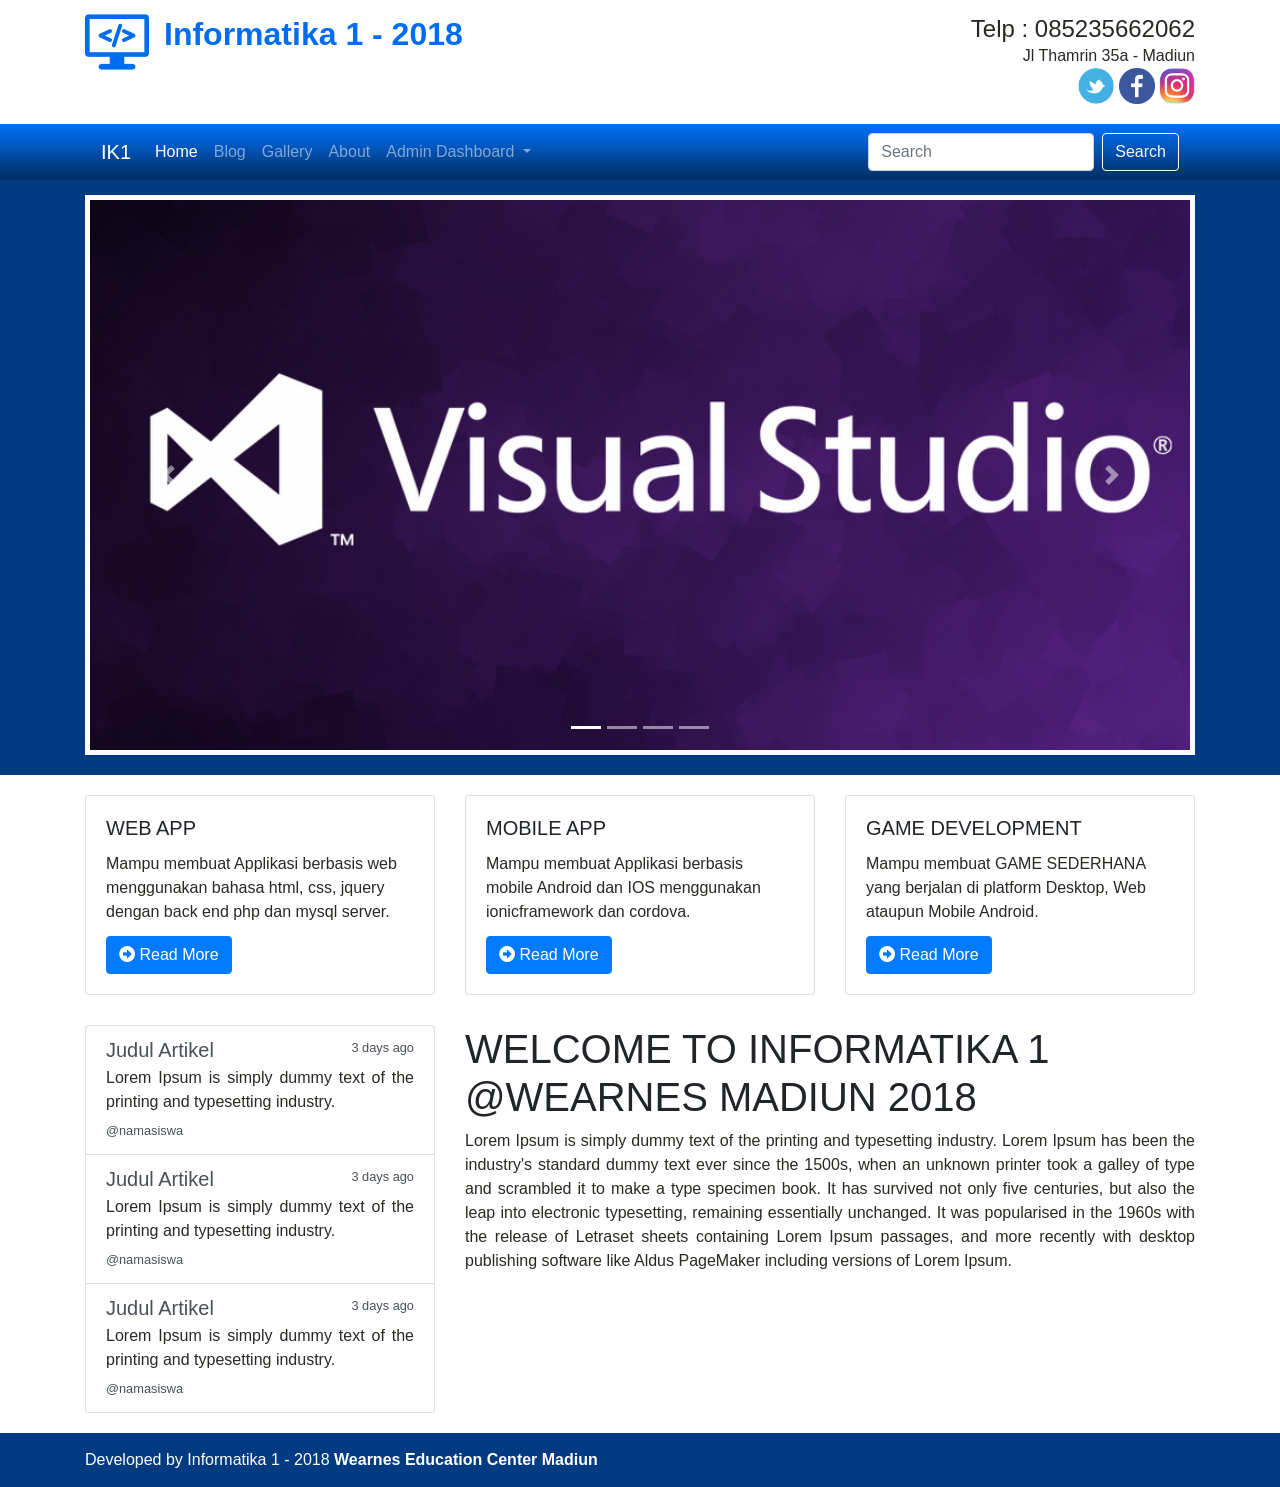
<file: index.html>
<!DOCTYPE html>
<html>
	<head>
		<title>Project HTML</title>
		<meta charset="utf-8">
		<meta name="viewport" content="width=device-width, initial-scale=1">
		<link rel="icon" href="images/icon.png">
		<!-- bootstrap css -->
		<link rel="stylesheet" href="css/bootstrap.min.css">
		<!-- font awesome cdn -->
		<!-- <link rel="stylesheet" href="https://use.fontawesome.com/releases/v5.3.1/css/all.css" integrity="sha384-mzrmE5qonljUremFsqc01SB46JvROS7bZs3IO2EmfFsd15uHvIt+Y8vEf7N7fWAU" crossorigin="anonymous"> -->
		<!-- font awesome local -->
		<link rel="stylesheet" href="font/fontawesome/css/all.css">
		<!-- animate css -->
		<link rel="stylesheet" href="css/animate.css">
		<!-- my custom css -->
		<link rel="stylesheet" href="css/my-style.css">
		<style>
		.card:hover{
		background-color: green;
		color: white;
				}
		.card:hover .card-title{
		color: white;
		}
		.card, .card .card-title{
		transition: background-color 2s, color 2s;
		}
		
		</style>
	</head>
	<body>
		<div class="header">
			<div class="container">
				<div class="row">
					<div class="col-md-6">
						<div class="judul animated bounceInDown">
							<img src="images/programming.png">
							<h2>Informatika 1 - 2018</h2>
						</div>
					</div>
					<div class="col-md-6">
						<div class="alamat animated bounceInRight">
							<h4>Telp : 085235662062</h4>
							<p>Jl Thamrin 35a - Madiun</p>
							<a href="http://twitter.com" target="_blank" title="Go to Twitter"><img src="images/twitter.png"></a>
							<a href="http://facebook.com" target="_blank" title="Go to Facebook"><img src="images/facebook.png"></a>
							<a href="http://instagram.com" target="_blank" title="Go to instagram"><img src="images/instagram.jpg"></a>
						</div>
					</div>
				</div>
			</div>
		</div>
		<div class="menu">
			<div class="container">
				<nav class="navbar navbar-expand-lg navbar-dark">
					<a class="navbar-brand" href="#">IK1</a>
					<button class="navbar-toggler" type="button" data-toggle="collapse" data-target="#navbarSupportedContent" aria-controls="navbarSupportedContent" aria-expanded="false" aria-label="Toggle navigation">
					<span class="navbar-toggler-icon"></span>
					</button>
					<div class="collapse navbar-collapse" id="navbarSupportedContent">
						<ul class="navbar-nav mr-auto">
							<li class="nav-item active">
								<a class="nav-link" href="index.html">Home <span class="sr-only">(current)</span></a>
							</li>
							<li class="nav-item">
								<a class="nav-link" href="blog.html">Blog</a>
							</li>
							<li class="nav-item">
								<a class="nav-link" href="gallery.html">Gallery</a>
							</li>
							<li class="nav-item">
								<a class="nav-link" href="about.html">About</a>
							</li>
							<li class="nav-item dropdown">
								<a class="nav-link dropdown-toggle" href="#" id="navbarDropdown" role="button" data-toggle="dropdown" aria-haspopup="true" aria-expanded="false">
									Admin Dashboard
								</a>
								<div class="dropdown-menu" aria-labelledby="navbarDropdown">
									<a class="dropdown-item" href="login.html">Login</a>
									<a class="dropdown-item" href="register.html">Register</a>
								</div>
							</li>
						</ul>
						<form class="form-inline my-2 my-lg-0">
							<input class="form-control mr-sm-2" type="search" placeholder="Search" aria-label="Search">
							<button class="btn btn-outline-light my-2 my-sm-0" type="submit">Search</button>
						</form>
					</div>
				</nav>
			</div>
		</div>
		<div class="slider">
			<div class="container">
				<div id="myCarousel" class="carousel slide" data-ride="carousel">
					<ol class="carousel-indicators">
						<li data-target="#myCarousel" data-slide-to="0" class="active"></li>
						<li data-target="#myCarousel" data-slide-to="1"></li>
						<li data-target="#myCarousel" data-slide-to="2"></li>
						<li data-target="#myCarousel" data-slide-to="3"></li>
					</ol>
					<div class="carousel-inner">
						<div class="carousel-item active">
							<img class="d-block w-100" src="images/slide1.jpg" alt="First slide">
						</div>
						<div class="carousel-item">
							<img class="d-block w-100" src="images/slide2.jpg" alt="Second slide">
						</div>
						<div class="carousel-item">
							<img class="d-block w-100" src="images/slide3.jpg" alt="Third slide">
						</div>
						<div class="carousel-item">
							<img class="d-block w-100" src="images/slide4.jpg" alt="Fourth slide">
						</div>
					</div>
					<a class="carousel-control-prev" href="#myCarousel" role="button" data-slide="prev">
						<span class="carousel-control-prev-icon" aria-hidden="true"></span>
						<span class="sr-only">Previous</span>
					</a>
					<a class="carousel-control-next" href="#myCarousel" role="button" data-slide="next">
						<span class="carousel-control-next-icon" aria-hidden="true"></span>
						<span class="sr-only">Next</span>
					</a>
				</div>
			</div>
		</div>
		<div class="platform">
			<div class="container">
				<div class="row">
					<div class="col-md-4 col-sm-6">
						<!-- card -->
						<div class="card">
							<div class="card-body">
								<h5 class="card-title">WEB APP</h5>
								<p class="card-title">Mampu membuat Applikasi berbasis web menggunakan bahasa html, css, jquery dengan back end php dan mysql server.</p>
								<a href="#" class="btn btn-primary"><i class="fas fa-arrow-alt-circle-right"></i> Read More</a>
							</div>
						</div>
						<!-- end -->
					</div>
					<div class="col-md-4 col-sm-6">
						<!-- card -->
						<div class="card">
							<div class="card-body">
								<h5 class="card-title">MOBILE APP</h5>
								<p class="card-title">Mampu membuat Applikasi berbasis mobile Android dan IOS menggunakan ionicframework dan cordova.</p>
								<a href="#" class="btn btn-primary"><i class="fas fa-arrow-alt-circle-right"></i> Read More</a>
							</div>
						</div>
						<!-- end -->
					</div>
					<div class="col-md-4 col-sm-6">
						<!-- card -->
						<div class="card">
							<div class="card-body">
								<h5 class="card-title">GAME DEVELOPMENT</h5>
								<p class="card-title">Mampu membuat GAME SEDERHANA yang berjalan di platform Desktop, Web ataupun Mobile Android.</p>
								<a href="#" class="btn btn-primary"><i class="fas fa-arrow-alt-circle-right"></i> Read More</a>
							</div>
						</div>
						<!-- end -->
					</div>
				</div>
			</div>
		</div>
		<div class="content">
			<div class="container">
				<div class="row">
					<div class="col-md-4">
						<!--  List Group -->
						<div class="list-group">
							<a href="#" class="list-group-item list-group-item-action flex-column align-items-start">
								<div class="d-flex w-100 justify-content-between">
									<h5 class="mb-1">Judul Artikel</h5>
									<small>3 days ago</small>
								</div>
								<p class="mb-1">Lorem Ipsum is simply dummy text of the printing and typesetting industry.</p>
								<small>@namasiswa</small>
							</a>
							<a href="#" class="list-group-item list-group-item-action flex-column align-items-start">
								<div class="d-flex w-100 justify-content-between">
									<h5 class="mb-1">Judul Artikel</h5>
									<small>3 days ago</small>
								</div>
								<p class="mb-1">Lorem Ipsum is simply dummy text of the printing and typesetting industry.</p>
								<small>@namasiswa</small>
							</a>
							<a href="#" class="list-group-item list-group-item-action flex-column align-items-start">
								<div class="d-flex w-100 justify-content-between">
									<h5 class="mb-1">Judul Artikel</h5>
									<small>3 days ago</small>
								</div>
								<p class="mb-1">Lorem Ipsum is simply dummy text of the printing and typesetting industry.</p>
								<small>@namasiswa</small>
							</a>
						</div>
						<!-- End List Group -->
					</div>
					<div class="col-md-8">
						<h1>
						WELCOME TO INFORMATIKA 1 @WEARNES MADIUN 2018
						</h1>
						<p>
							Lorem Ipsum is simply dummy text of the printing and typesetting industry. Lorem Ipsum has been the industry's standard dummy text ever since the 1500s, when an unknown printer took a galley of type and scrambled it to make a type specimen book. It has survived not only five centuries, but also the leap into electronic typesetting, remaining essentially unchanged. It was popularised in the 1960s with the release of Letraset sheets containing Lorem Ipsum passages, and more recently with desktop publishing software like Aldus PageMaker including versions of Lorem Ipsum.
						</p>
					</div>
					</div> <!-- end row -->
				</div>
			</div>
			<div class="iklan">
				<div class="container">
			        <script async src="//pagead2.googlesyndication.com/pagead/js/adsbygoogle.js"></script>
			        <!-- ik12018 000webhost side -->
			        <ins class="adsbygoogle"
			             style="display:block"
			             data-ad-client="ca-pub-8734858022219210"
			             data-ad-slot="3795049940"
			             data-ad-format="auto"
			             data-full-width-responsive="true"></ins>
			        <script>
			        (adsbygoogle = window.adsbygoogle || []).push({});
			        </script>
			    </div>
			</div>
			<div class="footer">
				<div class="container">
					Developed by Informatika 1 - 2018 <strong>Wearnes Education Center Madiun</strong>
				</div>
			</div>
			<script src="lib/jquery-3.3.1.slim.min.js"></script>
			<script src="lib/popper.min.js"></script>
			<script src="js/bootstrap.min.js"></script>
		</body>
	</html>
</file>
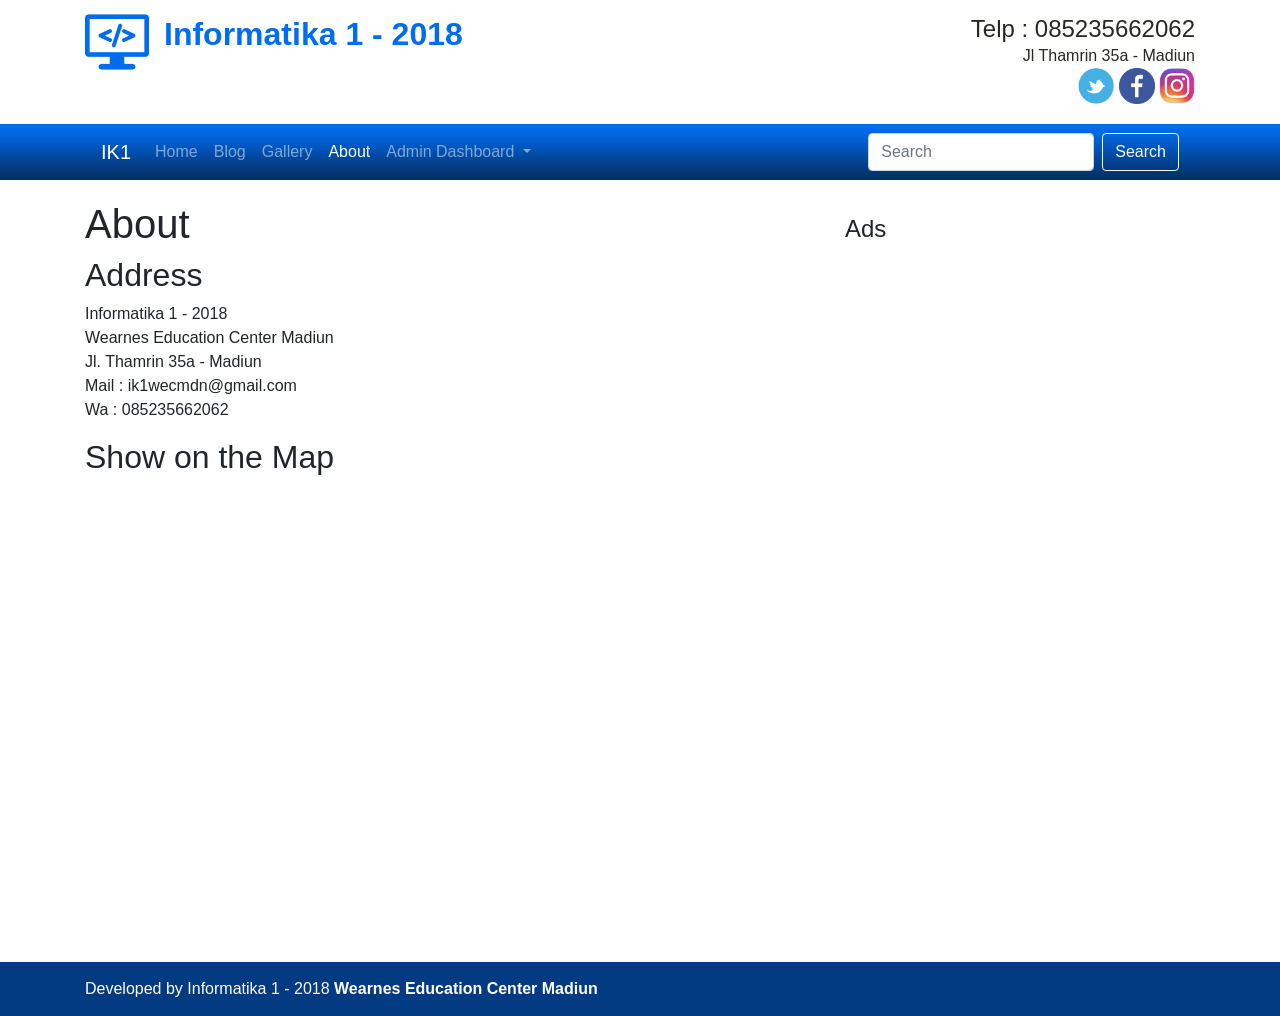
<file: about.html>
<!DOCTYPE html>
<html>
	<head>
		<title>Project HTML</title>
		<meta charset="utf-8">
		<meta name="viewport" content="width=device-width, initial-scale=1">
		<link rel="icon" href="images/icon.png">
		<!-- bootstrap css -->
		<link rel="stylesheet" href="css/bootstrap.min.css">
		<!-- font awesome cdn -->
		<!-- <link rel="stylesheet" href="https://use.fontawesome.com/releases/v5.3.1/css/all.css" integrity="sha384-mzrmE5qonljUremFsqc01SB46JvROS7bZs3IO2EmfFsd15uHvIt+Y8vEf7N7fWAU" crossorigin="anonymous"> -->
		<!-- font awesome local -->
		<link rel="stylesheet" href="font/fontawesome/css/all.css">
		<!-- animate css -->
		<link rel="stylesheet" href="css/animate.css">
		<!-- my custom css -->
		<link rel="stylesheet" href="css/my-style.css">
	</head>
	<body>
		<div class="header">
			<div class="container">
				<div class="row">
					<div class="col-md-6">
						<div class="judul animated bounceInDown">
							<img src="images/programming.png">
							<h2>Informatika 1 - 2018</h2>
						</div>
					</div>
					<div class="col-md-6">
						<div class="alamat animated bounceInRight">
							<h4>Telp : 085235662062</h4>
							<p>Jl Thamrin 35a - Madiun</p>
							<a href="http://twitter.com" target="_blank" title="Go to Twitter"><img src="images/twitter.png"></a>
							<a href="http://facebook.com" target="_blank" title="Go to Facebook"><img src="images/facebook.png"></a>
							<a href="http://instagram.com" target="_blank" title="Go to instagram"><img src="images/instagram.jpg"></a>
						</div>
					</div>
				</div>
			</div>
		</div>
		<div class="menu">
			<div class="container">
				<nav class="navbar navbar-expand-lg navbar-dark">
					<a class="navbar-brand" href="#">IK1</a>
					<button class="navbar-toggler" type="button" data-toggle="collapse" data-target="#navbarSupportedContent" aria-controls="navbarSupportedContent" aria-expanded="false" aria-label="Toggle navigation">
					<span class="navbar-toggler-icon"></span>
					</button>
					<div class="collapse navbar-collapse" id="navbarSupportedContent">
						<ul class="navbar-nav mr-auto">
							<li class="nav-item">
								<a class="nav-link" href="index.html">Home</a>
							</li>
							<li class="nav-item">
								<a class="nav-link" href="blog.html">Blog</a>
							</li>
							<li class="nav-item">
								<a class="nav-link" href="gallery.html">Gallery</a>
							</li>
							<li class="nav-item active">
								<a class="nav-link" href="about.html">About</a>
							</li>
							<li class="nav-item dropdown">
								<a class="nav-link dropdown-toggle" href="#" id="navbarDropdown" role="button" data-toggle="dropdown" aria-haspopup="true" aria-expanded="false">
									Admin Dashboard
								</a>
								<div class="dropdown-menu" aria-labelledby="navbarDropdown">
									<a class="dropdown-item" href="login.html">Login</a>
									<a class="dropdown-item" href="register.html">Register</a>
								</div>
							</li>
						</ul>
						<form class="form-inline my-2 my-lg-0">
							<input class="form-control mr-sm-2" type="search" placeholder="Search" aria-label="Search">
							<button class="btn btn-outline-light my-2 my-sm-0" type="submit">Search</button>
						</form>
					</div>
				</nav>
			</div>
		</div>
		<div class="content">
			<div class="container">
				<div class="row">
					<div class="col-md-8">
						<h1>About</h1>
						
						<h2>Address</h2>
						<address>
							Informatika 1 - 2018 <br>
							Wearnes Education Center Madiun<br>
							Jl. Thamrin 35a - Madiun<br>
							Mail : ik1wecmdn@gmail.com<br>
							Wa : 085235662062
						</address>
						<h2>Show on the Map</h2>
						<iframe src="https://www.google.com/maps/embed?pb=!1m18!1m12!1m3!1d3954.5128926248726!2d111.53061981408317!3d-7.627857677543078!2m3!1f0!2f0!3f0!3m2!1i1024!2i768!4f13.1!3m3!1m2!1s0x2e79bef1b013b46b%3A0xc7b5a3e8a713f9fa!2sWearnes+Education+Center+Madiun!5e0!3m2!1sid!2sid!4v1538386664377" width="100%" height="450" frameborder="0" style="border:0" allowfullscreen></iframe>
					</div>
					<div class="col-md-4">
						<h4>Ads</h4>
						
							<script async src="//pagead2.googlesyndication.com/pagead/js/adsbygoogle.js"></script>
							<!-- ik12018 000webhost side -->
							<ins class="adsbygoogle"
							style="display:block"
							data-ad-client="ca-pub-8734858022219210"
							data-ad-slot="3795049940"
							data-ad-format="auto"
							data-full-width-responsive="true"></ins>
							<script>
							(adsbygoogle = window.adsbygoogle || []).push({});
							</script>
							
						
					</div>
					</div> <!-- end row -->
				</div>
			</div>
			<div class="iklan">
			</div>
			<div class="footer">
				<div class="container">
					Developed by Informatika 1 - 2018 <strong>Wearnes Education Center Madiun</strong>
				</div>
			</div>
			<script src="lib/jquery-3.3.1.slim.min.js"></script>
			<script src="lib/popper.min.js"></script>
			<script src="js/bootstrap.min.js"></script>
		</body>
	</html>
</file>
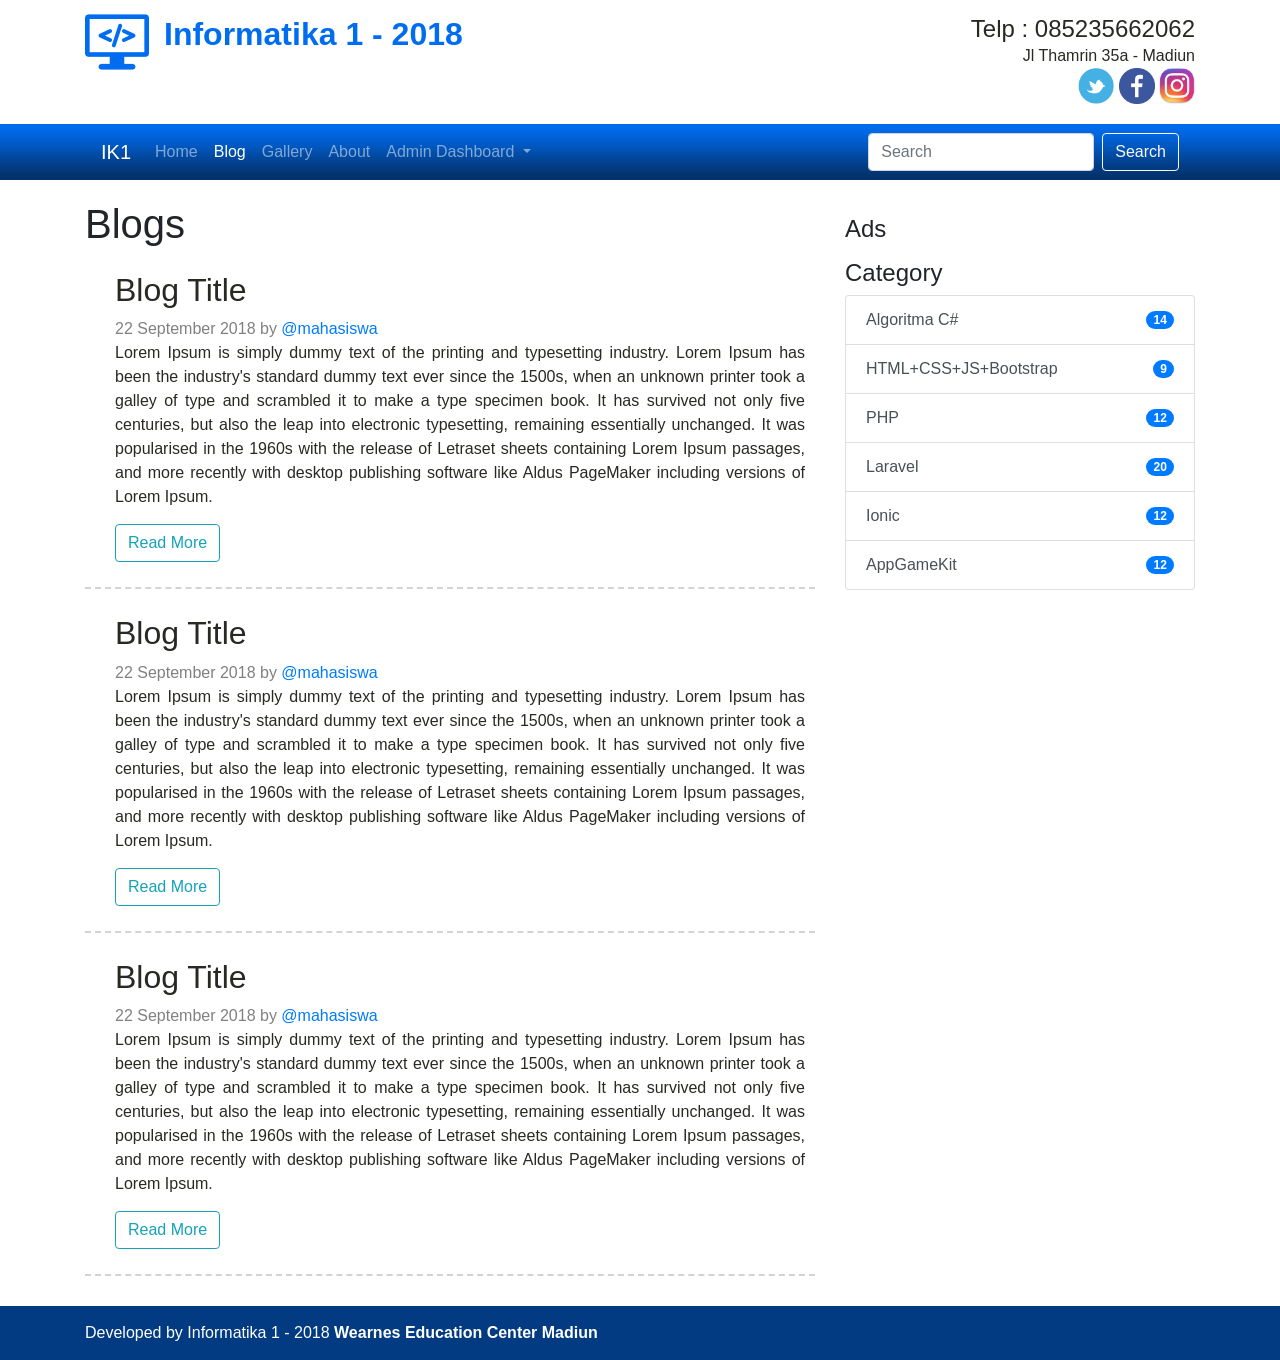
<file: blog.html>
<!DOCTYPE html>
<html>
	<head>
		<title>Project HTML</title>
		<meta charset="utf-8">
		<meta name="viewport" content="width=device-width, initial-scale=1">
		<link rel="icon" href="images/icon.png">
		<!-- bootstrap css -->
		<link rel="stylesheet" href="css/bootstrap.min.css">
		<!-- font awesome cdn -->
		<!-- <link rel="stylesheet" href="https://use.fontawesome.com/releases/v5.3.1/css/all.css" integrity="sha384-mzrmE5qonljUremFsqc01SB46JvROS7bZs3IO2EmfFsd15uHvIt+Y8vEf7N7fWAU" crossorigin="anonymous"> -->
		<!-- font awesome local -->
		<link rel="stylesheet" href="font/fontawesome/css/all.css">
		<!-- animate css -->
		<link rel="stylesheet" href="css/animate.css">
		<!-- my custom css -->
		<link rel="stylesheet" href="css/my-style.css">
	</head>
	<body>
		<div class="header">
			<div class="container">
				<div class="row">
					<div class="col-md-6">
						<div class="judul animated bounceInDown">
							<img src="images/programming.png">
							<h2>Informatika 1 - 2018</h2>
						</div>
					</div>
					<div class="col-md-6">
						<div class="alamat animated bounceInRight">
							<h4>Telp : 085235662062</h4>
							<p>Jl Thamrin 35a - Madiun</p>
							<a href="http://twitter.com" target="_blank" title="Go to Twitter"><img src="images/twitter.png"></a>
							<a href="http://facebook.com" target="_blank" title="Go to Facebook"><img src="images/facebook.png"></a>
							<a href="http://instagram.com" target="_blank" title="Go to instagram"><img src="images/instagram.jpg"></a>
						</div>
					</div>
				</div>
			</div>
		</div>
		<div class="menu">
			<div class="container">
				<nav class="navbar navbar-expand-lg navbar-dark">
					<a class="navbar-brand" href="#">IK1</a>
					<button class="navbar-toggler" type="button" data-toggle="collapse" data-target="#navbarSupportedContent" aria-controls="navbarSupportedContent" aria-expanded="false" aria-label="Toggle navigation">
					<span class="navbar-toggler-icon"></span>
					</button>
					<div class="collapse navbar-collapse" id="navbarSupportedContent">
						<ul class="navbar-nav mr-auto">
							<li class="nav-item">
								<a class="nav-link" href="index.html">Home</a>
							</li>
							<li class="nav-item active">
								<a class="nav-link" href="blog.html">Blog</a>
							</li>
							<li class="nav-item">
								<a class="nav-link" href="gallery.html">Gallery</a>
							</li>
							<li class="nav-item">
								<a class="nav-link" href="about.html">About</a>
							</li>
							<li class="nav-item dropdown">
								<a class="nav-link dropdown-toggle" href="#" id="navbarDropdown" role="button" data-toggle="dropdown" aria-haspopup="true" aria-expanded="false">
									Admin Dashboard
								</a>
								<div class="dropdown-menu" aria-labelledby="navbarDropdown">
									<a class="dropdown-item" href="login.html">Login</a>
									<a class="dropdown-item" href="register.html">Register</a>
								</div>
							</li>
						</ul>
						<form class="form-inline my-2 my-lg-0">
							<input class="form-control mr-sm-2" type="search" placeholder="Search" aria-label="Search">
							<button class="btn btn-outline-light my-2 my-sm-0" type="submit">Search</button>
						</form>
					</div>
				</nav>
			</div>
		</div>
		<div class="content">
			<div class="container">
				<div class="row">
					<div class="col-md-8">
						<h1>Blogs</h1>
						
						<div class="blog-item">
							<h2 class="blog-title">Blog Title</h2>
							<p class="blog-date">22 September 2018 by <a href="#">@mahasiswa</a></p>
							<p class="blog-content">Lorem Ipsum is simply dummy text of the printing and typesetting industry. Lorem Ipsum has been the industry's standard dummy text ever since the 1500s, when an unknown printer took a galley of type and scrambled it to make a type specimen book. It has survived not only five centuries, but also the leap into electronic typesetting, remaining essentially unchanged. It was popularised in the 1960s with the release of Letraset sheets containing Lorem Ipsum passages, and more recently with desktop publishing software like Aldus PageMaker including versions of Lorem Ipsum.</p>
							<a class="blog-more btn btn-outline-info" href="#">Read More</a>
						</div>
						<div class="blog-item">
							<h2 class="blog-title">Blog Title</h2>
							<p class="blog-date">22 September 2018 by <a href="#">@mahasiswa</a></p>
							<p class="blog-content">Lorem Ipsum is simply dummy text of the printing and typesetting industry. Lorem Ipsum has been the industry's standard dummy text ever since the 1500s, when an unknown printer took a galley of type and scrambled it to make a type specimen book. It has survived not only five centuries, but also the leap into electronic typesetting, remaining essentially unchanged. It was popularised in the 1960s with the release of Letraset sheets containing Lorem Ipsum passages, and more recently with desktop publishing software like Aldus PageMaker including versions of Lorem Ipsum.</p>
							<a class="blog-more btn btn-outline-info" href="#">Read More</a>
						</div>
						<div class="blog-item">
							<h2 class="blog-title">Blog Title</h2>
							<p class="blog-date">22 September 2018 by <a href="#">@mahasiswa</a></p>
							<p class="blog-content">Lorem Ipsum is simply dummy text of the printing and typesetting industry. Lorem Ipsum has been the industry's standard dummy text ever since the 1500s, when an unknown printer took a galley of type and scrambled it to make a type specimen book. It has survived not only five centuries, but also the leap into electronic typesetting, remaining essentially unchanged. It was popularised in the 1960s with the release of Letraset sheets containing Lorem Ipsum passages, and more recently with desktop publishing software like Aldus PageMaker including versions of Lorem Ipsum.</p>
							<a class="blog-more btn btn-outline-info" href="#">Read More</a>
						</div>
					</div>
					<div class="col-md-4">
						
						<h4>Ads</h4>
						
							<script async src="//pagead2.googlesyndication.com/pagead/js/adsbygoogle.js"></script>
							<!-- ik12018 000webhost side -->
							<ins class="adsbygoogle"
							style="display:block"
							data-ad-client="ca-pub-8734858022219210"
							data-ad-slot="3795049940"
							data-ad-format="auto"
							data-full-width-responsive="true"></ins>
							<script>
							(adsbygoogle = window.adsbygoogle || []).push({});
							</script>
						
						
						<h4>Category</h4>
						<div class="list-group">
							<a href="#" class="list-group-item list-group-item-action d-flex justify-content-between align-items-center">
								Algoritma C#
								<span class="badge badge-primary badge-pill">14</span>
							</a>
							<a href="#" class="list-group-item list-group-item-action d-flex justify-content-between align-items-center">
								HTML+CSS+JS+Bootstrap
								<span class="badge badge-primary badge-pill">9</span>
							</a>
							<a href="#" class="list-group-item list-group-item-action d-flex justify-content-between align-items-center">
								PHP
								<span class="badge badge-primary badge-pill">12</span>
							</a>
							<a href="#" class="list-group-item list-group-item-action d-flex justify-content-between align-items-center">
								Laravel
								<span class="badge badge-primary badge-pill">20</span>
							</a>
							<a href="#" class="list-group-item list-group-item-action d-flex justify-content-between align-items-center">
								Ionic
								<span class="badge badge-primary badge-pill">12</span>
							</a>
							<a href="#" class="list-group-item list-group-item-action d-flex justify-content-between align-items-center">
								AppGameKit
								<span class="badge badge-primary badge-pill">12</span>
							</a>
						</div>
					</div>
					</div> <!-- end row -->
				</div>
			</div>
			<div class="iklan">
			</div>
			<div class="footer">
				<div class="container">
					Developed by Informatika 1 - 2018 <strong>Wearnes Education Center Madiun</strong>
				</div>
			</div>
			<script src="lib/jquery-3.3.1.slim.min.js"></script>
			<script src="lib/popper.min.js"></script>
			<script src="js/bootstrap.min.js"></script>
		</body>
	</html>
</file>
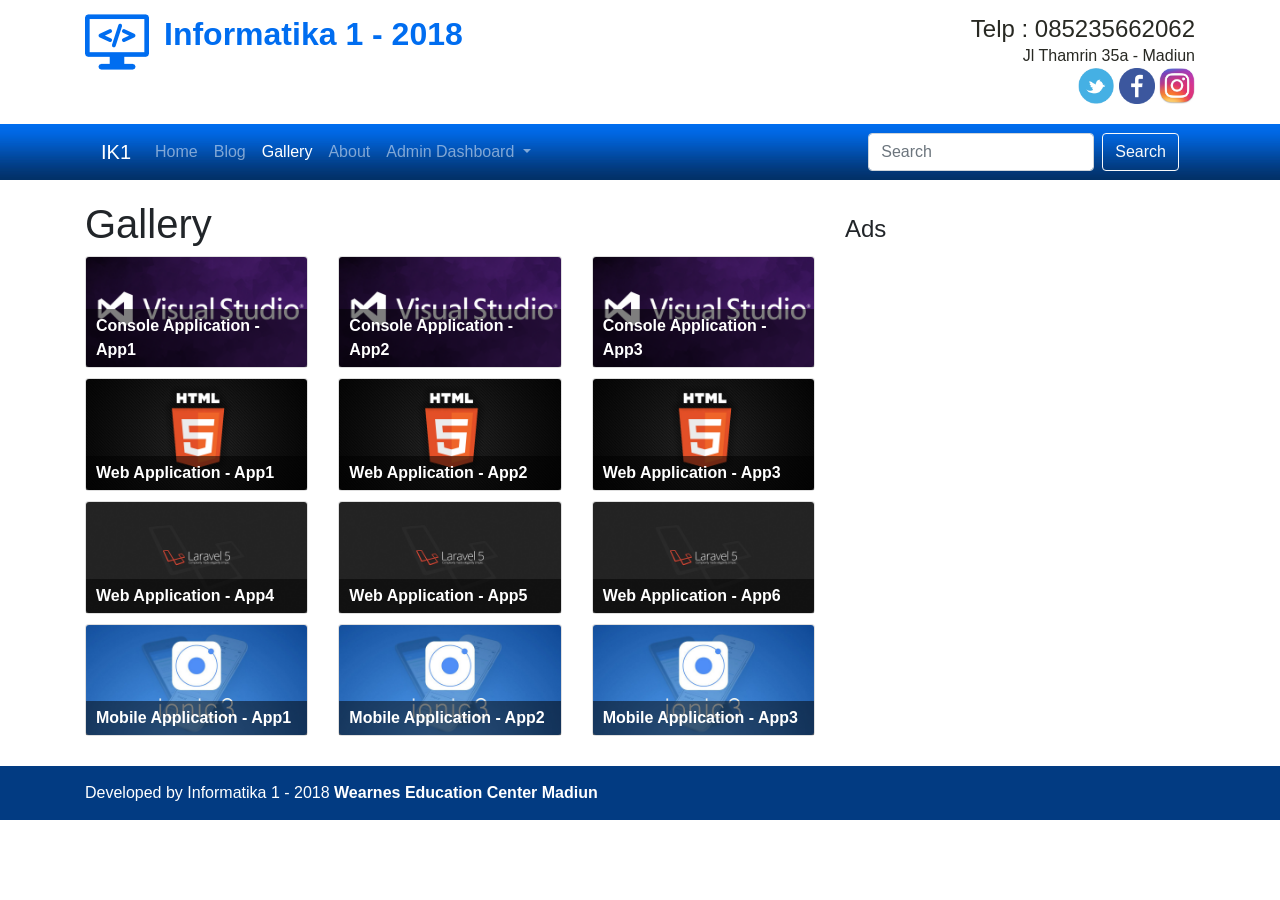
<file: gallery.html>
<!DOCTYPE html>
<html>
	<head>
		<title>Project HTML</title>
		<meta charset="utf-8">
		<meta name="viewport" content="width=device-width, initial-scale=1">
		<link rel="icon" href="images/icon.png">
		<!-- bootstrap css -->
		<link rel="stylesheet" href="css/bootstrap.min.css">
		<!-- font awesome cdn -->
		<!-- <link rel="stylesheet" href="https://use.fontawesome.com/releases/v5.3.1/css/all.css" integrity="sha384-mzrmE5qonljUremFsqc01SB46JvROS7bZs3IO2EmfFsd15uHvIt+Y8vEf7N7fWAU" crossorigin="anonymous"> -->
		<!-- font awesome local -->
		<link rel="stylesheet" href="font/fontawesome/css/all.css">
		<!-- animate css -->
		<link rel="stylesheet" href="css/animate.css">

		<!-- lightbox css -->
		<link rel="stylesheet" href="lib/lightbox2/css/lightbox.min.css">

		<!-- my custom css -->
		<link rel="stylesheet" href="css/my-style.css">
		<style>
			.card{
				margin-bottom: 10px;
			}
			.card-title{
				font-weight: bold;
				padding: 5px 10px;
				background-color: rgba(0,0,0,.5);
				margin:0px;
				color: white;
				position: absolute;
				bottom: 0px;
				overflow: hidden;
				width: 100%;
			}
		</style>
	</head>
	<body>
		<div class="header">
			<div class="container">
				<div class="row">
					<div class="col-md-6">
						<div class="judul animated bounceInDown">
							<img src="images/programming.png">
							<h2>Informatika 1 - 2018</h2>
						</div>
					</div>
					<div class="col-md-6">
						<div class="alamat animated bounceInRight">
							<h4>Telp : 085235662062</h4>
							<p>Jl Thamrin 35a - Madiun</p>
							<a href="http://twitter.com" target="_blank" title="Go to Twitter"><img src="images/twitter.png"></a>
							<a href="http://facebook.com" target="_blank" title="Go to Facebook"><img src="images/facebook.png"></a>
							<a href="http://instagram.com" target="_blank" title="Go to instagram"><img src="images/instagram.jpg"></a>
						</div>
					</div>
				</div>
			</div>
		</div>
		<div class="menu">
			<div class="container">
				<nav class="navbar navbar-expand-lg navbar-dark">
					<a class="navbar-brand" href="#">IK1</a>
					<button class="navbar-toggler" type="button" data-toggle="collapse" data-target="#navbarSupportedContent" aria-controls="navbarSupportedContent" aria-expanded="false" aria-label="Toggle navigation">
					<span class="navbar-toggler-icon"></span>
					</button>
					<div class="collapse navbar-collapse" id="navbarSupportedContent">
						<ul class="navbar-nav mr-auto">
							<li class="nav-item">
								<a class="nav-link" href="index.html">Home</a>
							</li>
							<li class="nav-item">
								<a class="nav-link" href="blog.html">Blog</a>
							</li>
							<li class="nav-item active">
								<a class="nav-link" href="gallery.html">Gallery</a>
							</li>
							<li class="nav-item">
								<a class="nav-link" href="about.html">About</a>
							</li>
							<li class="nav-item dropdown">
								<a class="nav-link dropdown-toggle" href="#" id="navbarDropdown" role="button" data-toggle="dropdown" aria-haspopup="true" aria-expanded="false">
									Admin Dashboard
								</a>
								<div class="dropdown-menu" aria-labelledby="navbarDropdown">
									<a class="dropdown-item" href="login.html">Login</a>
									<a class="dropdown-item" href="register.html">Register</a>
								</div>
							</li>
						</ul>
						<form class="form-inline my-2 my-lg-0">
							<input class="form-control mr-sm-2" type="search" placeholder="Search" aria-label="Search">
							<button class="btn btn-outline-light my-2 my-sm-0" type="submit">Search</button>
						</form>
					</div>
				</nav>
			</div>
		</div>
		<div class="content">
			<div class="container">
				<div class="row">
					<div class="col-md-8">
						<h1>Gallery</h1>
						
						<div class="row">
							<div class="col-md-4">
								<div class="card">
								  <a href="images/slide1.jpg" data-lightbox="img1" data-title="Console Application - App1"><img class="card-img" src="images/slide1.jpg" alt="Card image cap"></a>
								  <a href="#"><div class="card-title">Console Application - App1</div></a>
								</div>
							</div>
							<div class="col-md-4">
								<div class="card">
								  <a href="images/slide1.jpg" data-lightbox="img2" data-title="Console Application - App2"><img class="card-img" src="images/slide1.jpg" alt="Card image cap"></a>
								  <a href="#"><div class="card-title">Console Application - App2</div></a>
								</div>
							</div>
							<div class="col-md-4">
								<div class="card">
								  <a href="images/slide1.jpg" data-lightbox="img3" data-title="Console Application - App3"><img class="card-img" src="images/slide1.jpg" alt="Card image cap"></a>
								  <a href="#"><div class="card-title">Console Application - App3</div></a>
								</div>
							</div>
						</div>
						<div class="row">
							<div class="col-md-4">
								<div class="card">
								  <a href="images/slide2.jpg" data-lightbox="img4" data-title="Console Application - App3"><img class="card-img" src="images/slide2.jpg" alt="Card image cap"></a>
								  <div class="card-title">Web Application - App1</div>
								</div>
							</div>
							<div class="col-md-4">
								<div class="card">
								  <a href="images/slide2.jpg" data-lightbox="img5" data-title="Console Application - App3"><img class="card-img" src="images/slide2.jpg" alt="Card image cap"></a>
								  <div class="card-title">Web Application - App2</div>
								</div>
							</div>
							<div class="col-md-4">
								<div class="card">
								  <a href="images/slide2.jpg" data-lightbox="img6" data-title="Console Application - App3"><img class="card-img" src="images/slide2.jpg" alt="Card image cap"></a>
								  <div class="card-title">Web Application - App3</div>
								</div>
							</div>
						</div>
						<div class="row">
							<div class="col-md-4">
								<div class="card">
								  <a href="images/slide3.jpg" data-lightbox="img7" data-title="Console Application - App3"><img class="card-img" src="images/slide3.jpg" alt="Card image cap"></a>
								  <div class="card-title">Web Application - App4</div>
								</div>
							</div>
							<div class="col-md-4">
								<div class="card">
								  <a href="images/slide3.jpg" data-lightbox="img8" data-title="Console Application - App3"><img class="card-img" src="images/slide3.jpg" alt="Card image cap"></a>
								  <div class="card-title">Web Application - App5</div>
								</div>
							</div>
							<div class="col-md-4">
								<div class="card">
								  <a href="images/slide3.jpg" data-lightbox="img9" data-title="Console Application - App3"><img class="card-img" src="images/slide3.jpg" alt="Card image cap"></a>
								  <div class="card-title">Web Application - App6</div>
								</div>
							</div>
						</div>
						<div class="row">
							<div class="col-md-4">
								<div class="card">
								  <a href="images/slide4.jpg" data-lightbox="img9" data-title="Console Application - App3"><img class="card-img" src="images/slide4.jpg" alt="Card image cap"></a>
								  <div class="card-title">Mobile Application - App1</div>
								</div>
							</div>
							<div class="col-md-4">
								<div class="card">
								  <a href="images/slide4.jpg" data-lightbox="img10" data-title="Console Application - App3"><img class="card-img" src="images/slide4.jpg" alt="Card image cap"></a>
								  <div class="card-title">Mobile Application - App2</div>
								</div>
							</div>
							<div class="col-md-4">
								<div class="card">
								  <a href="images/slide4.jpg" data-lightbox="img11" data-title="Console Application - App3"><img class="card-img" src="images/slide4.jpg" alt="Card image cap"></a>
								  <div class="card-title">Mobile Application - App3</div>
								</div>
							</div>
						</div>
					</div>
					<div class="col-md-4">
						<!-- iklan -->
						<h4>Ads</h4>
				            
				            <script async src="//pagead2.googlesyndication.com/pagead/js/adsbygoogle.js"></script>
				            <!-- ik12018 000webhost side -->
				            <ins class="adsbygoogle"
				                 style="display:block"
				                 data-ad-client="ca-pub-8734858022219210"
				                 data-ad-slot="3795049940"
				                 data-ad-format="auto"
				                 data-full-width-responsive="true"></ins>
				            <script>
				            (adsbygoogle = window.adsbygoogle || []).push({});
				            </script>
            
					</div>
				</div> <!-- end row -->
			</div>
		</div>
		<div class="iklan">
		</div>
		<div class="footer">
			<div class="container">
				Developed by Informatika 1 - 2018 <strong>Wearnes Education Center Madiun</strong>
			</div>
		</div>
		<script src="lib/jquery-3.3.1.min.js"></script>
		<script src="lib/popper.min.js"></script>
		<script src="js/bootstrap.min.js"></script>

		<!-- lightbox -->
		<script src="lib/lightbox2/js/lightbox.min.js"></script>
	</body>
</html>
</file>
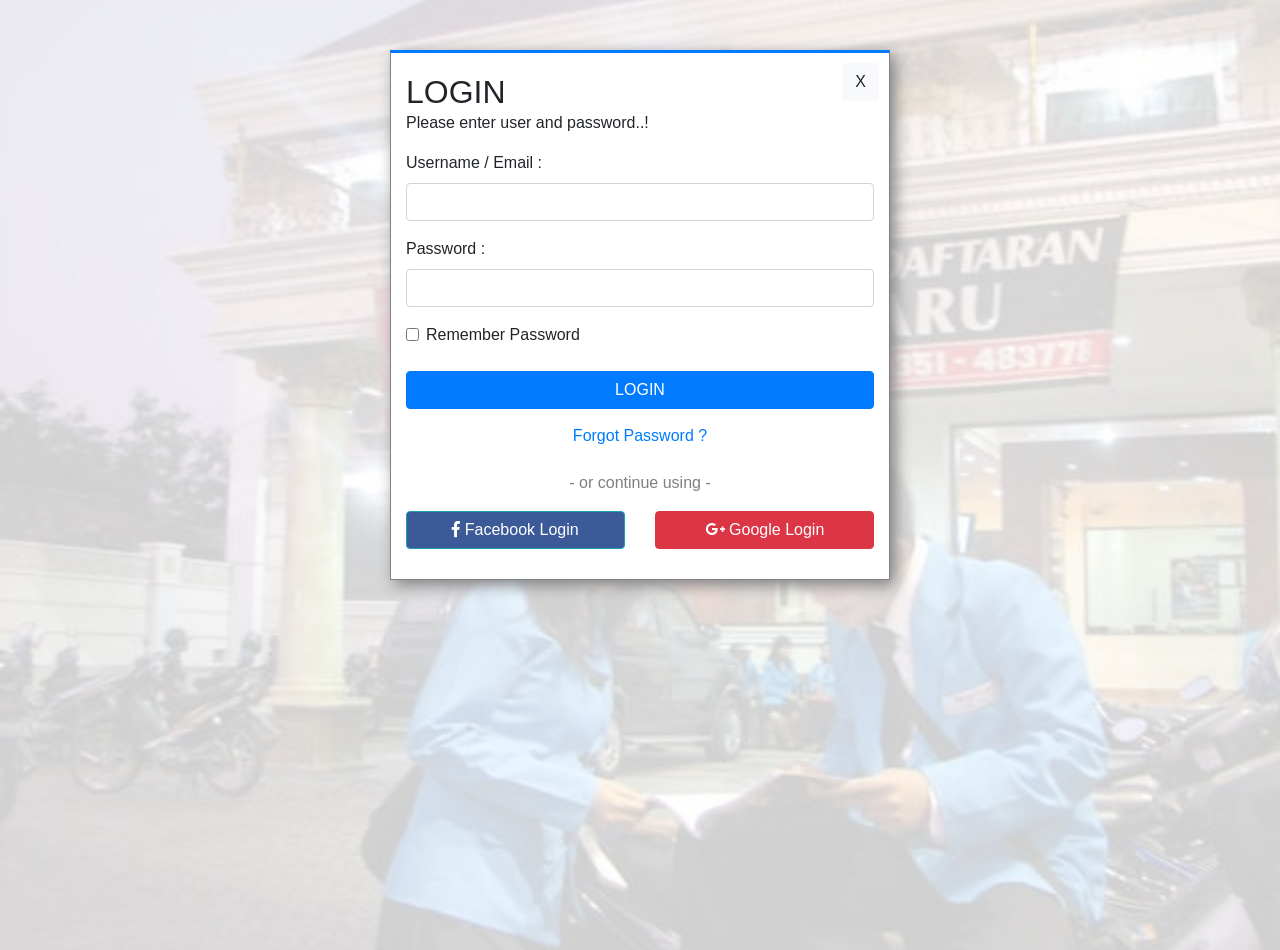
<file: login.html>
<!DOCTYPE html>
<html>
	<head>
		<title>Login</title>
		<meta charset="utf-8">
		<meta name="viewport" content="width=device-width, initial-scale=1">
		<link rel="icon" href="images/icon.png">
		<!-- bootstrap css -->
		<link rel="stylesheet" href="css/bootstrap.min.css">
		<!-- font awesome local -->
		<link rel="stylesheet" href="font/fontawesome/css/all.css">
		<!-- animate css -->
		<link rel="stylesheet" href="css/animate.css">

		<style>
			body{
				background-image: url('images/back-login.jpg');
				background-position: center;
				background-size: cover;
				background-repeat: no-repeat;
				height: 100vh;
			}
			.form-login{
				width: 90%;
				max-width: 500px;
				background-color: white;
				padding: 20px 15px;
				border: 1px solid gray;
				border-top: 3px solid #007BFF;
				margin: 50px auto;
				/*position: absolute;
				top: 50%;
				left: 50%;
				transform: translate(-50%, -50%);*/
				box-shadow: 5px 5px 15px gray;
				animation: bounceInDown 1s;
			}
			.form-login h2{margin:0px;}
			.btn-close{float:right; position: relative; right: -5px; top:-10px;}
			.btn-login-sosmed{margin-bottom: 10px;}
		</style>

	</head>
	<body>

		<div class="form-login">
			<a href="index.html" class="btn btn-light btn-close">X</a>
			<h2>LOGIN</h2>
			<p>Please enter user and password..!</p>
			<form action="loginaction.php" method="post">
				<div class="form-group">
					<label>Username / Email :</label>
					<input type="email" class="form-control" name="txtEmail" required="required">
				</div>
				<div class="form-group">
					<label>Password :</label>
					<input type="password" class="form-control" name="txtPassword" required="required">
				</div>
				<div class="form-group form-check">
					<input type="checkbox" class="form-check-input" name="chkRemember">
					<label>Remember Password</label>
				</div>
				<div class="form-group">
					<a href="admin/index.html" class="btn btn-primary btn-block">LOGIN</a>
					<button type="button" class="btn btn-link btn-block">Forgot Password ?</button>
				</div>
			</form>
			<p style="text-align: center;color: gray;">- or continue using -<p>
			<div class="row">
				<div class="col">
					<button class="btn btn-block btn-info btn-login-sosmed" style="background-color:#3C5A98;"><i class="fab fa-facebook-f"></i> Facebook Login</button>
				</div>
				<div class="col">
					<button class="btn btn-block btn-danger btn-login-sosmed"><i class="fab fa-google-plus-g"></i> Google Login</button>
				</div>
			</div>
		</div>

		<script src="lib/jquery-3.3.1.slim.min.js"></script>
		<script src="lib/popper.min.js"></script>
		<script src="js/bootstrap.min.js"></script>
	</body>
</html>
</file>
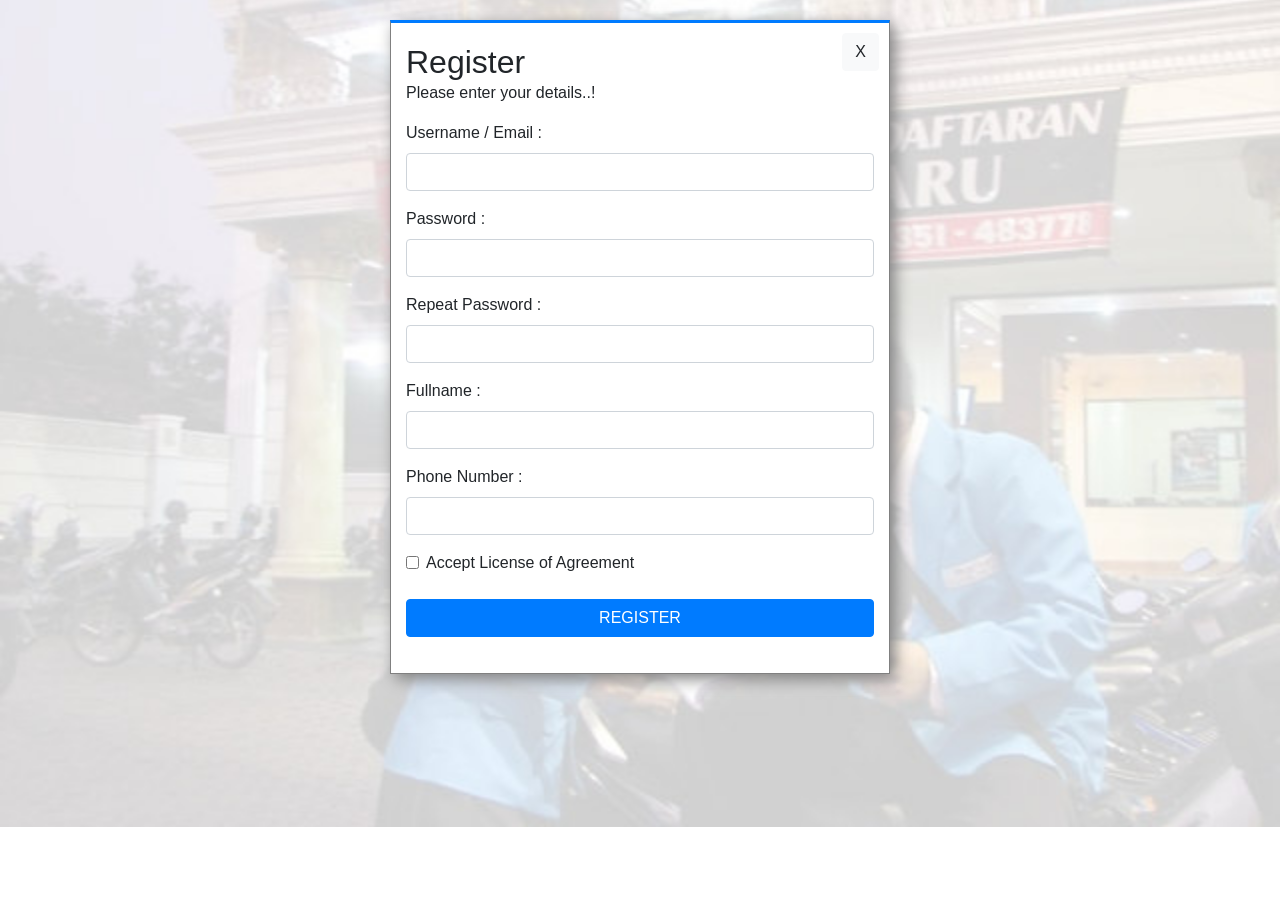
<file: register.html>
<!DOCTYPE html>
<html>
	<head>
		<title>Register</title>
		<meta charset="utf-8">
		<meta name="viewport" content="width=device-width, initial-scale=1">
		<link rel="icon" href="images/icon.png">
		<!-- bootstrap css -->
		<link rel="stylesheet" href="css/bootstrap.min.css">
		<!-- font awesome local -->
		<link rel="stylesheet" href="font/fontawesome/css/all.css">
		<!-- animate css -->
		<link rel="stylesheet" href="css/animate.css">

		<style>
			body{
				background-image: url('images/back-login.jpg');
				background-position: center;
				background-size: cover;
				background-repeat: no-repeat;
			}
			.form-register{
				width: 90%;
				max-width: 500px;
				margin: 20px auto;
				background-color: white;
				padding: 20px 15px;
				border: 1px solid gray;
				border-top: 3px solid #007BFF;
				box-shadow: 5px 5px 15px gray;
				animation: bounceInDown 1s;
			}
			.form-register h2{margin:0px;}
			.btn-close{float:right; position: relative; right: -5px; top:-10px;}
			
		</style>

	</head>
	<body>

		<div class="form-register">
			<a href="index.html" class="btn btn-light btn-close">X</a>
			<h2>Register</h2>
			<p>Please enter your details..!</p>
			<form action="registeraction.php" method="post">
				<div class="form-group">
					<label>Username / Email :</label>
					<input type="email" class="form-control" name="txtEmail" required="required">
				</div>
				<div class="form-group">
					<label>Password :</label>
					<input type="password" class="form-control" name="txtPassword" required="required">
				</div>
				<div class="form-group">
					<label>Repeat Password :</label>
					<input type="password" class="form-control" name="txtRepassword" required="required">
				</div>
				<div class="form-group">
					<label>Fullname :</label>
					<input type="text" class="form-control" name="txtName" required="required">
				</div>
				<div class="form-group">
					<label>Phone Number :</label>
					<input type="text" class="form-control" name="txtHP">
				</div>
				<div class="form-group form-check">
					<input type="checkbox" class="form-check-input" name="chkAccept">
					<label> Accept License of Agreement</label>
				</div>
				<div class="form-group">
					<button type="submit" class="btn btn-primary btn-block">REGISTER</button>
				</div>
			</form>
		</div>

		<script src="lib/jquery-3.3.1.slim.min.js"></script>
		<script src="lib/popper.min.js"></script>
		<script src="js/bootstrap.min.js"></script>
	</body>
</html>
</file>
<file: css/my-style.css>
.judul{
	padding-top: 10px;
}
.judul img{
	float: left;
	margin-right: 15px;
}
.judul h2{
	color : #006DF0;
	font-weight: bold;
	margin-top: 5px;
}
.alamat{
	text-align: right;
	margin-top: 15px;
	margin-bottom: 20px;
}
.alamat h4,p{
	margin: 0px;
	color: #282923;
}
.alamat img{
	width: 36px;
	height: 36px;
}

.menu{
	background-image: url(../images/bg-menu.jpg);
  	background-repeat: repeat-x;
  	background-color: #0F3065;
}

.slider{
	background-color: #023B82;
	padding-top: 15px;
	padding-bottom: 20px;
}
.slider .carousel-item{
  	border: 5px white solid;  
}

.platform{
	margin:20px auto 20px;
}
.platform .card{
	margin-bottom: 10px;
}

.content{
	margin-top: 20px;
  	margin-bottom: 20px;
}
.content p{
  	text-align: justify;
}
.content h4{
	margin-top: 15px;
}

.iklan{
	margin: 10px;
}

.blog-item{
	border-bottom: 2px lightgray dashed;
	padding: 15px 10px 25px 30px;
	margin-bottom: 10px;
}

.blog-title{
	color: #282923;
}
.blog-date{
	color: gray;
}

.blog-more{
	margin-top: 15px;
}


.footer{
	background-color: #023B82;
	color: white;
	padding: 15px 5px;
}

@media (max-width: 767.98px) { 
  .judul{
    text-align : center;
  }
  .judul img{
    float: none;
  }
  .alamat{
    text-align: center;
  }
}
</file>
